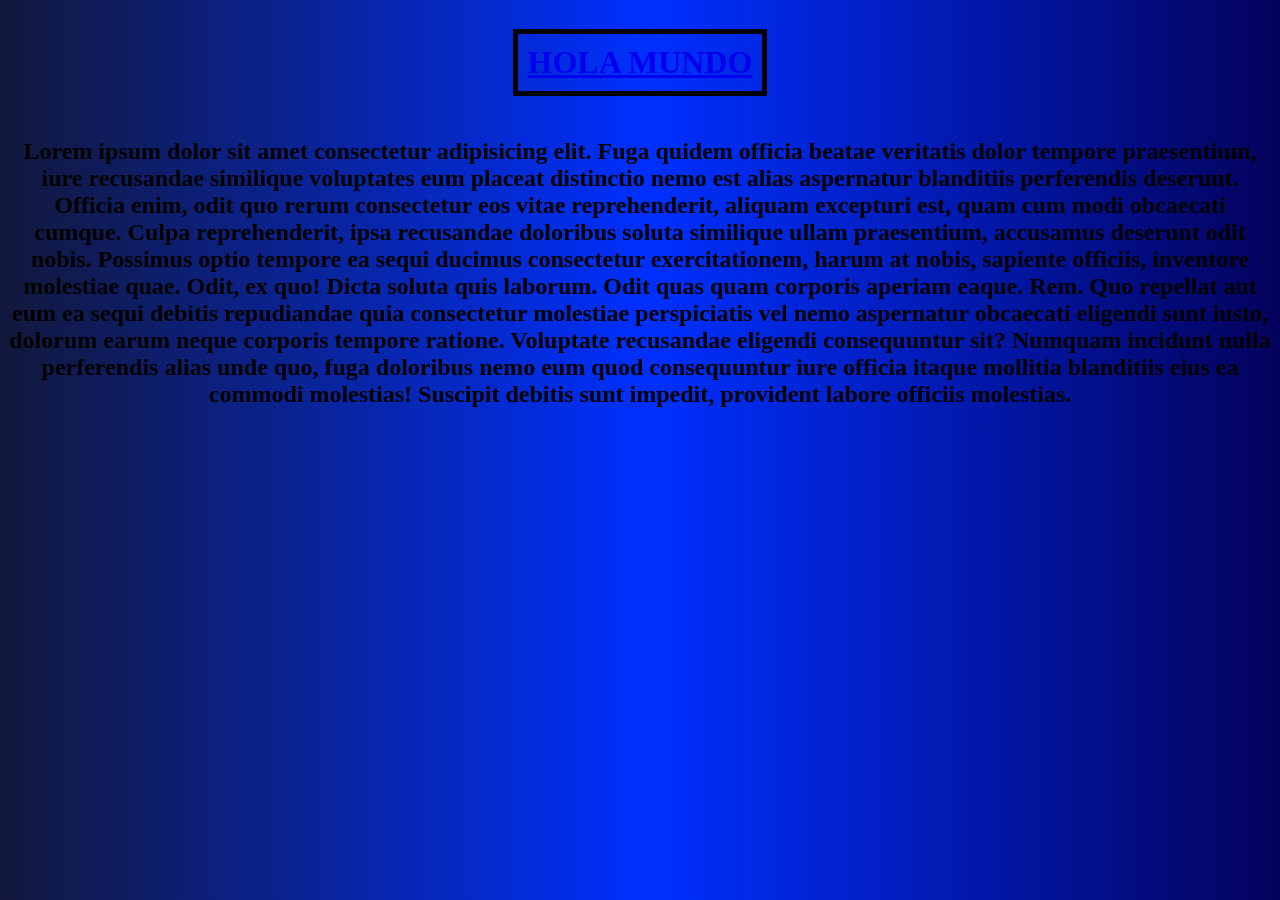
<file: Uso_FTP/index.html>
<!DOCTYPE html>
<html lang="en">
<head>
    <meta charset="UTF-8">
    <meta name="viewport" content="width=device-width, initial-scale=1.0">
    <link rel="stylesheet" href="estilos.css">
    <title>HOLA MUNDO</title>
</head>
<body class="fondo1">

    <center>
        <div >
            <h1 class="marco"><a href="index2.html">HOLA MUNDO</a></h1>
            <h2>Lorem ipsum dolor sit amet consectetur adipisicing elit. Fuga quidem officia beatae veritatis dolor tempore praesentium, iure recusandae similique voluptates eum placeat distinctio nemo est alias aspernatur blanditiis perferendis deserunt.
            Officia enim, odit quo rerum consectetur eos vitae reprehenderit, aliquam excepturi est, quam cum modi obcaecati cumque. Culpa reprehenderit, ipsa recusandae doloribus soluta similique ullam praesentium, accusamus deserunt odit nobis.
            Possimus optio tempore ea sequi ducimus consectetur exercitationem, harum at nobis, sapiente officiis, inventore molestiae quae. Odit, ex quo! Dicta soluta quis laborum. Odit quas quam corporis aperiam eaque. Rem.
            Quo repellat aut eum ea sequi debitis repudiandae quia consectetur molestiae perspiciatis vel nemo aspernatur obcaecati eligendi sunt iusto, dolorum earum neque corporis tempore ratione. Voluptate recusandae eligendi consequuntur sit?
            Numquam incidunt nulla perferendis alias unde quo, fuga doloribus nemo eum quod consequuntur iure officia itaque mollitia blanditiis eius ea commodi molestias! Suscipit debitis sunt impedit, provident labore officiis molestias.</h2>
        </div>
    </center>


    
     
</body>
</html>
</file>
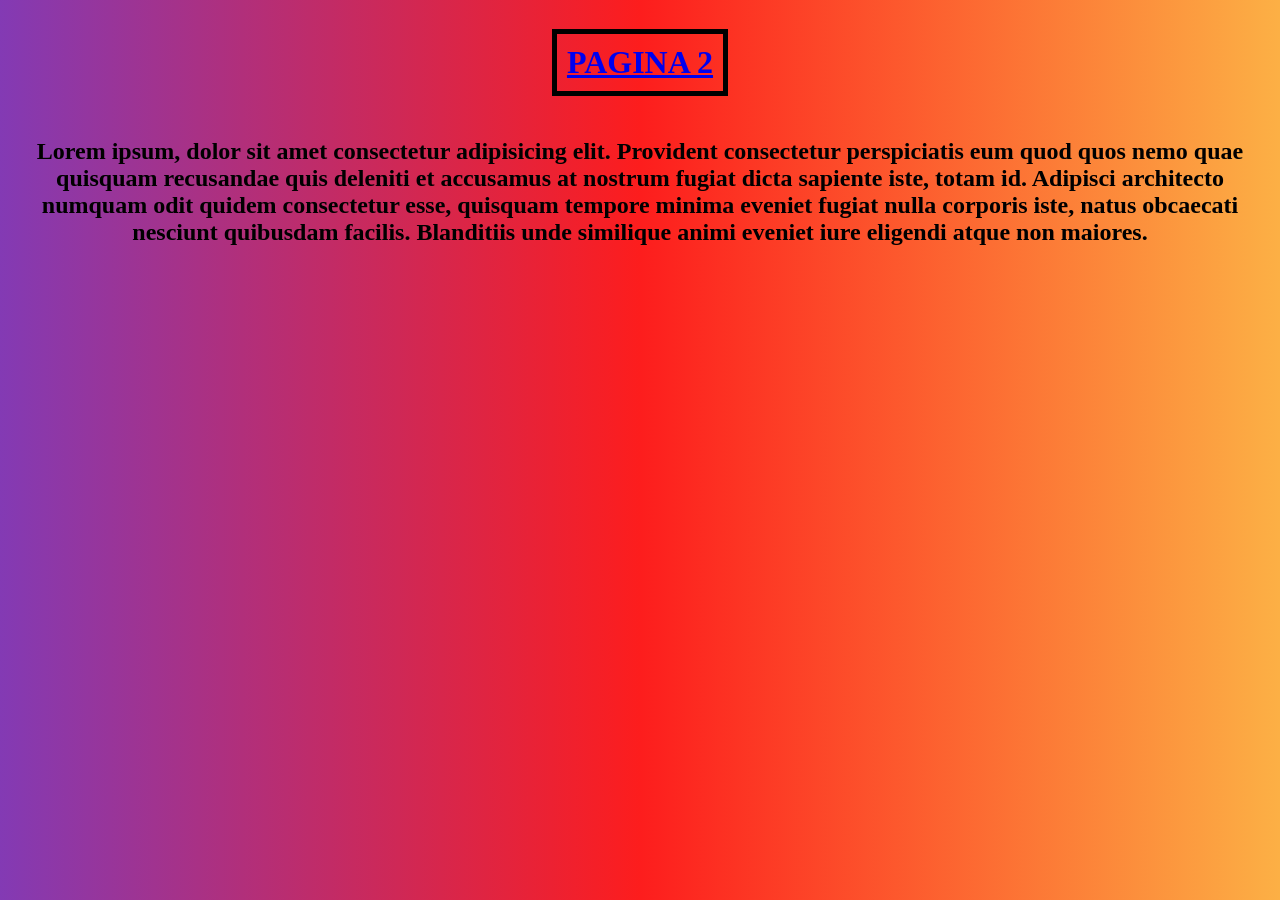
<file: Uso_FTP/index2.html>
<!DOCTYPE html>
<html lang="en">
<head>
    <meta charset="UTF-8">
    <meta name="viewport" content="width=device-width, initial-scale=1.0">
    <link rel="stylesheet" href="estilos.css">
    <title>PAGINA2</title>
</head>
<body class="fondo2">

    <center>
        <div >
            <h1 class="marco"><a href="index.html">PAGINA 2</a></h1>
            <h2>Lorem ipsum, dolor sit amet consectetur adipisicing elit. Provident consectetur perspiciatis eum quod quos nemo quae quisquam recusandae quis deleniti et accusamus at nostrum fugiat dicta sapiente iste, totam id.
            Adipisci architecto numquam odit quidem consectetur esse, quisquam tempore minima eveniet fugiat nulla corporis iste, natus obcaecati nesciunt quibusdam facilis. Blanditiis unde similique animi eveniet iure eligendi atque non maiores.</h2>
        </div>
    </center>


    
     
</body>
</html>
</file>
<file: Uso_FTP/estilos.css>
.fondo1{
    background: rgb(18,24,59);
    background: linear-gradient(90deg, rgba(18,24,59,1) 0%, rgba(0,48,255,1) 51%, rgba(4,2,91,1) 100%);
    justify-content: center;
    
}

.marco{
    border: 5px solid black;
    display: inline-block;
    text-align: center;
    padding: 10px;
}

.fondo2{
    background: rgb(131,58,180);
    background: linear-gradient(90deg, rgba(131,58,180,1) 0%, rgba(253,29,29,1) 50%, rgba(252,176,69,1) 100%);
}
</file>
